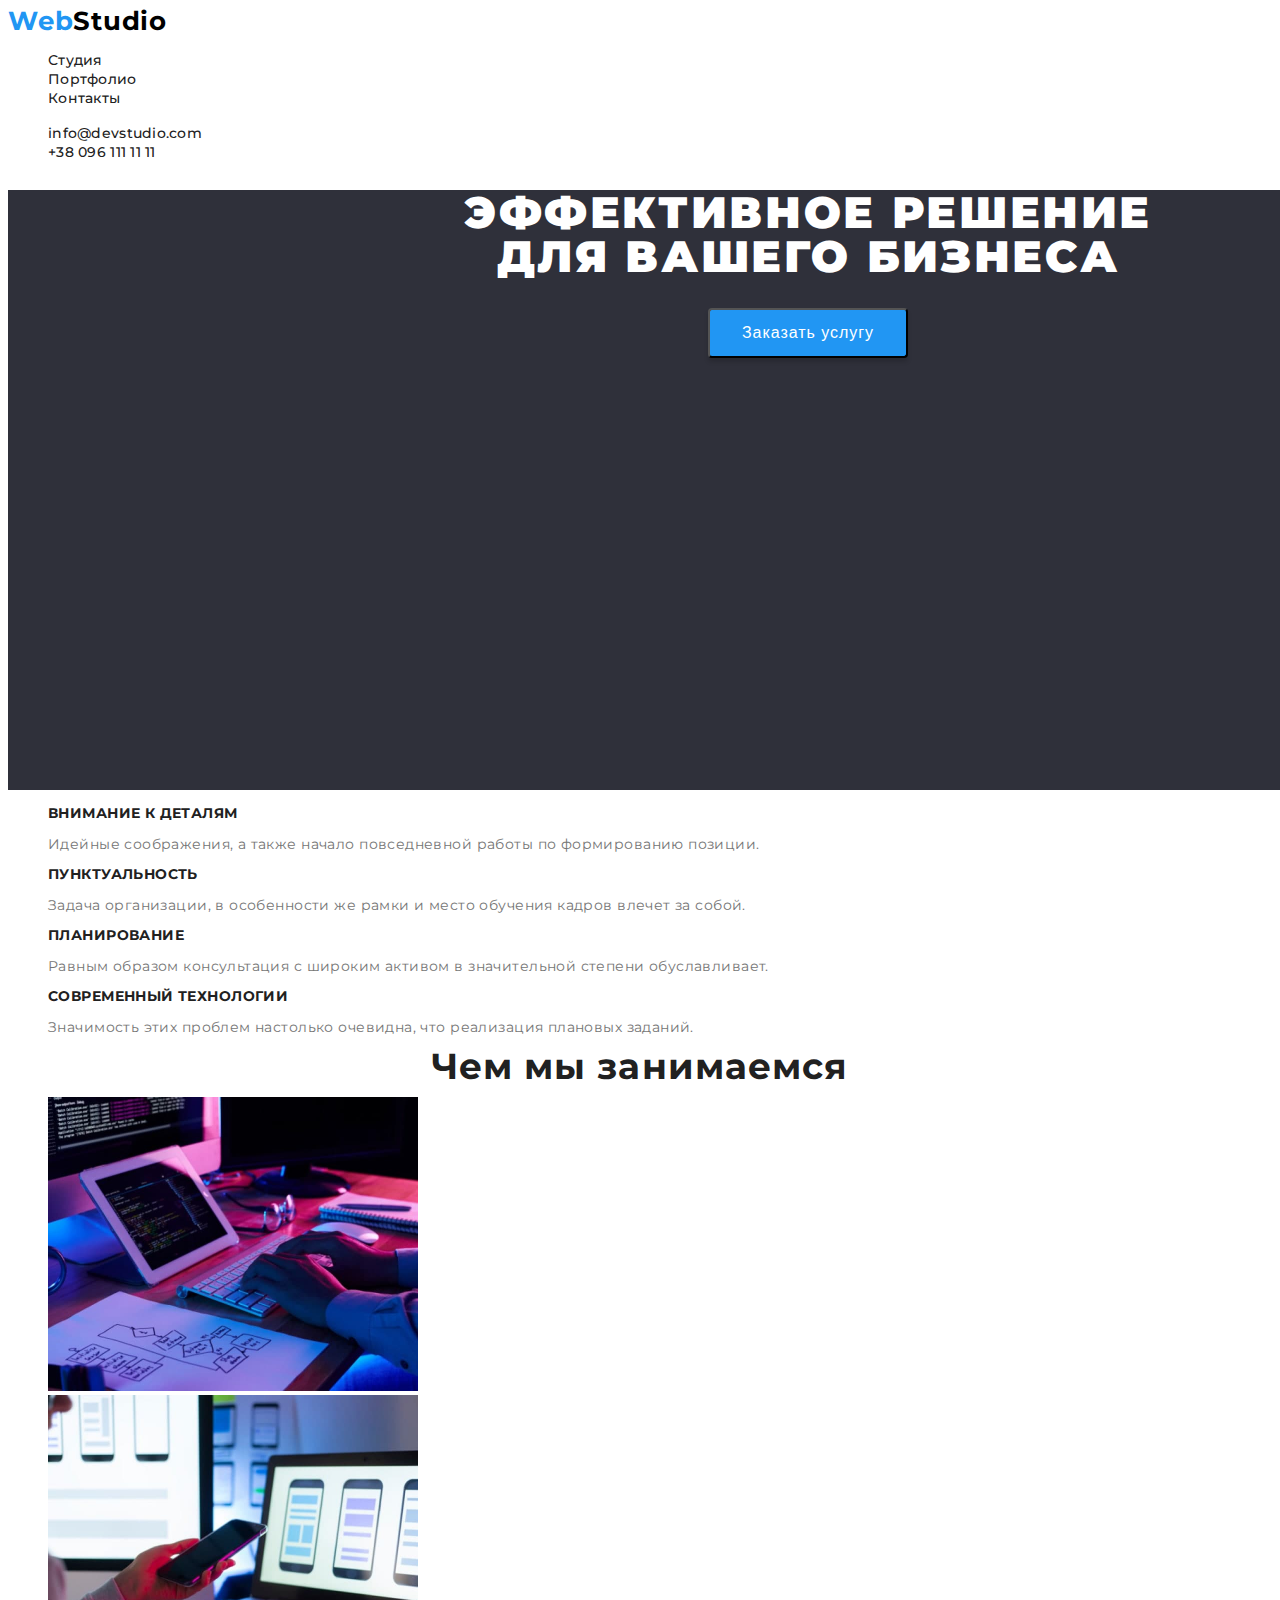
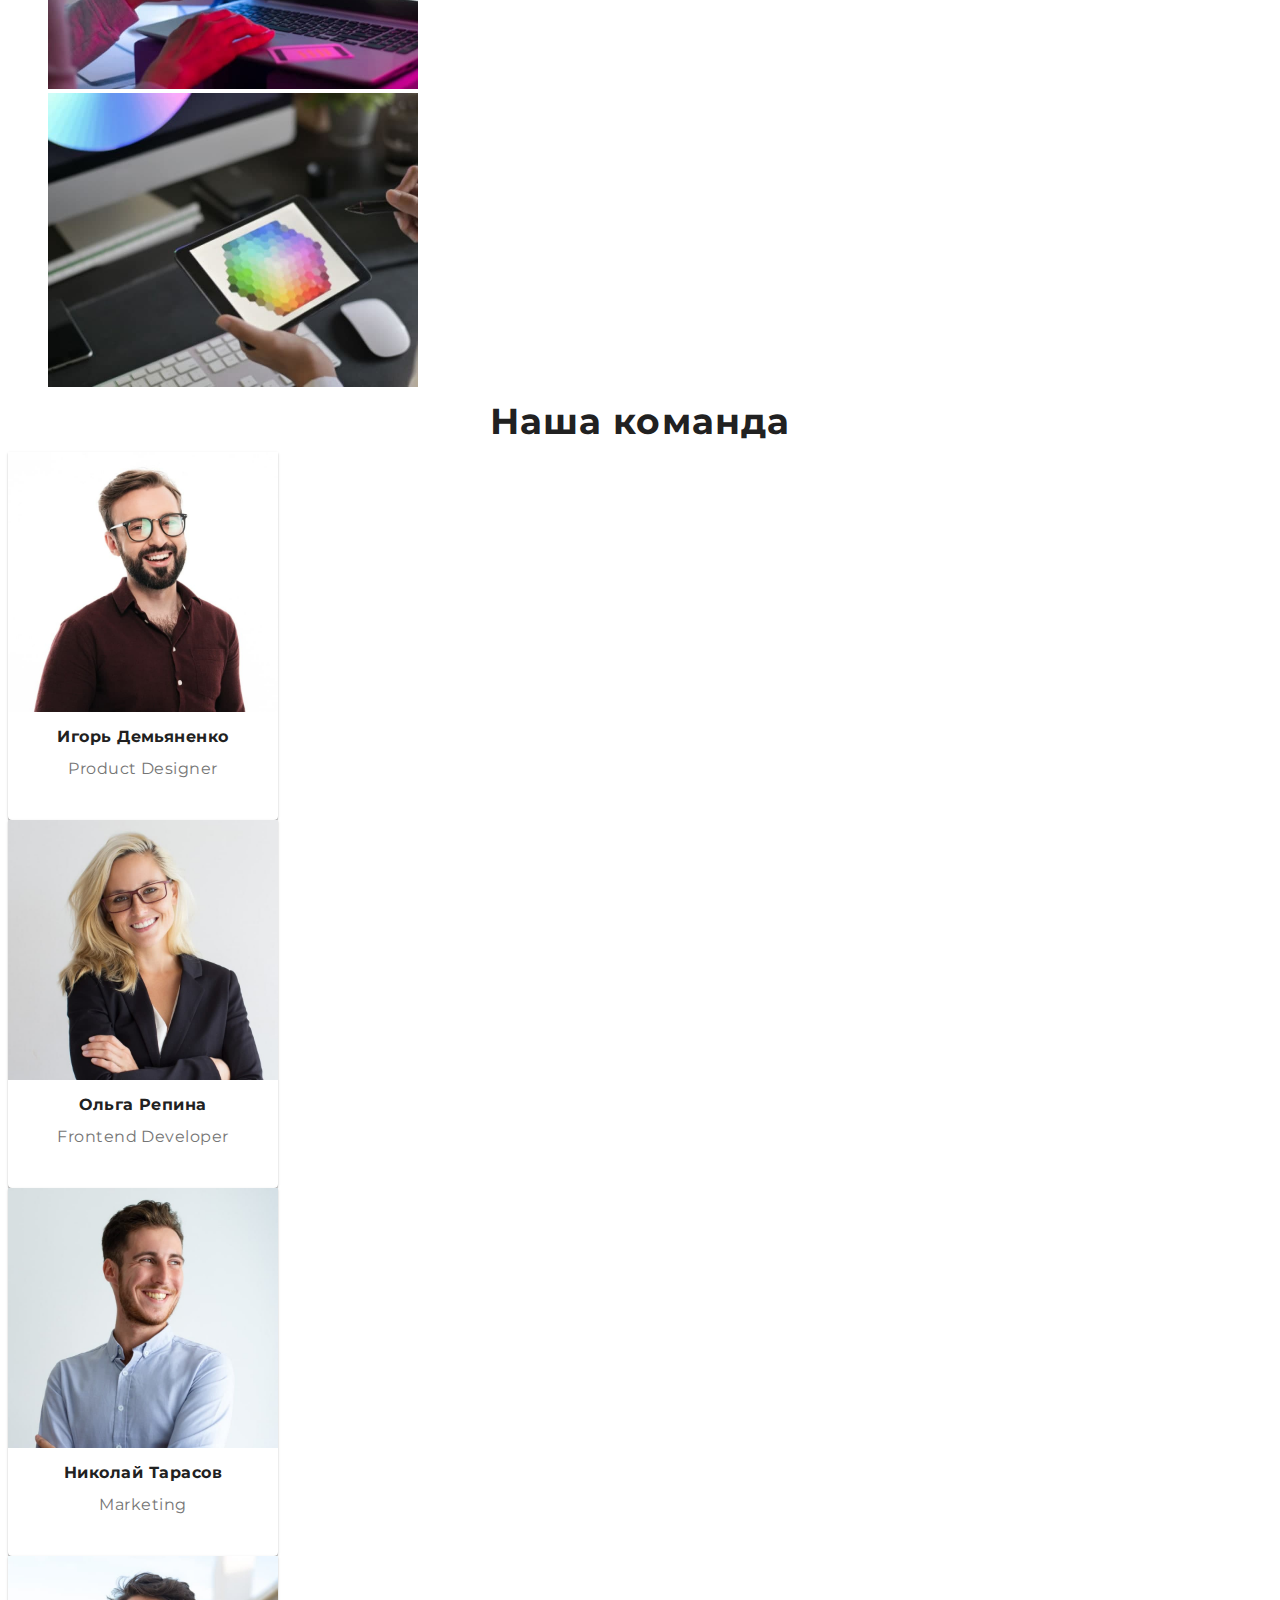
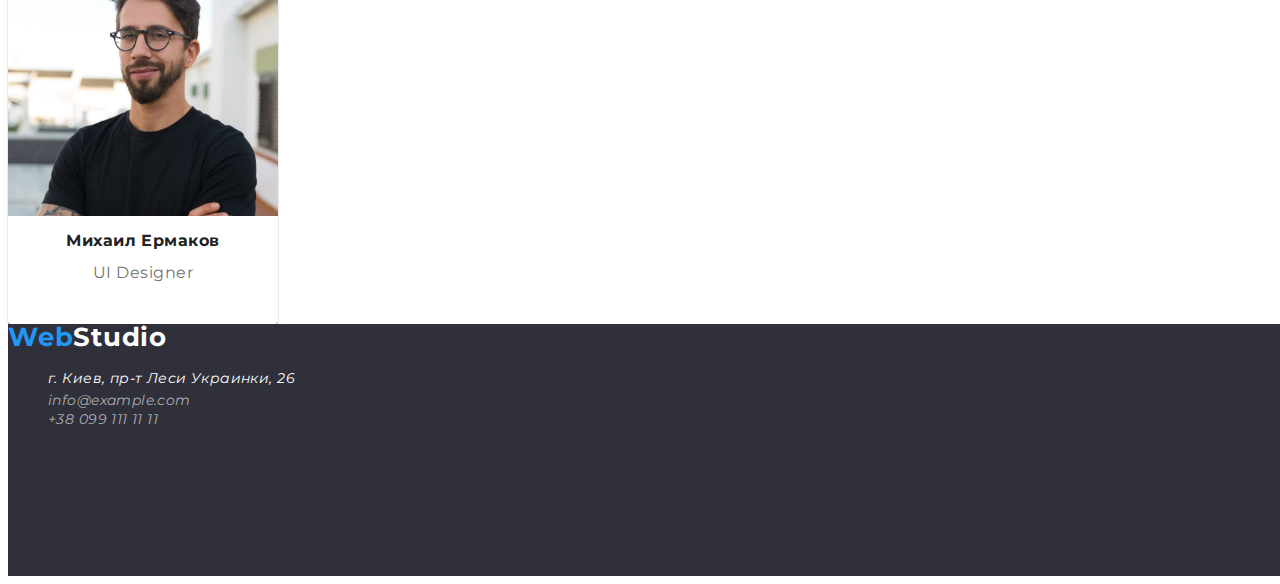
<file: index.html>
<!DOCTYPE html>
<html lang="en">
    <head>
        <meta charset="UTF-8">
        <meta http-equiv="X-UA-Compatible" content="IE=edge">
        <meta name="viewport" content="width=device-width, initial-scale=1.0">
        <title>Web Studip</title>
        <link rel="preconnect" href="https://fonts.googleapis.com">
        <link rel="preconnect" href="https://fonts.gstatic.com" crossorigin>
        <link href="https://fonts.googleapis.com/css2?family=Montserrat:wght@400;700&display=swap" rel="stylesheet">
        <link rel="stylesheet" href="css/style.css">
    </head>
<body>
    <header>
    <nav>
        <a class="webstudio" href="/">Web<span class="studio">Studio</span></a>

        <ul class="linki tocki">
            <li><a class="linki text-razmer" href="./index.html">Студия</a></li>
            <li><a class="linki text-razmer" href="./portfolio.html">Портфолио</a></li>
            <li><a class="linki text-razmer" href="">Контакты</a></li>
        </ul>
    </nav>
    <ul class="tocki">
        <li><a class="linki text-razmer" href="mailto:info@devstudio.com">info@devstudio.com</a></li>
        <li><a class="linki text-razmer" href="tel:+380961111111">+38 096 111 11 11</a></li>
    </ul>
    </header>
    <main>
        <!--герой-->
        <section class="fon-knopki mid">
            <h1 class="text-knopki">ЭФФЕКТИВНОЕ РЕШЕНИЕ <br> ДЛЯ ВАШЕГО БИЗНЕСА</h1>
            <button class="button-index" type="button">Заказать услугу</button>
        </section>
        <!--наши преимущества-->
        <section>
            <ul class="tocki">
                <li><h3 class="text-plus">ВНИМАНИЕ К ДЕТАЛЯМ</h3><span class="text-plus-opis">Идейные соображения, а также начало повседневной работы по формированию позиции.</span></li>
                <li><h3 class="text-plus">ПУНКТУАЛЬНОСТЬ</h3><span class="text-plus-opis">Задача организации, в особенности же рамки и место обучения кадров влечет за собой.</span></li>
                <li><h3 class="text-plus">ПЛАНИРОВАНИЕ</h3><span class="text-plus-opis">Равным образом консультация с широким активом в значительной степени обуславливает.</span></li>
                <li><h3 class="text-plus">СОВРЕМЕННЫЙ ТЕХНОЛОГИИ</h3><span class="text-plus-opis">Значимость этих проблем настолько очевидна, что реализация плановых заданий.</span></li>
            </ul>
        </section>
        <!--чем мы занимаемся-->
        <section>
            <h2 class="text-zanimaemsya">Чем мы занимаемся</h2>
            <ul class="tocki">
                <li><img src="./images/img1.jpg" alt="вёрстка сайта" width="370" height="294"> </li>
                <li><img src="./images/img2.jpg" alt="адаптация сайта" width="370" height="294"> </li>
                <li><img src="./images/img3.jpg" alt="дизайн сайта" width="370" height="294"> </li>
            </ul>
        </section>
        <!--наша команда-->
        <section>
            <h2 class="text-zanimaemsya">Наша команда</h2>
            <div class="box-1">
                <img src="./images/img4.jpg" alt="вёрстка сайта" width="270" height="260">
                <h2 class="name">Игорь Демьяненко</h2>
                <p class="work">Product Designer</p>
            </div>

            <div class="box-1">
                <img src="./images/img5.jpg" alt="вёрстка сайта" width="270" height="260">
                <h2 class="name">Ольга Репина</h2>
                <p class="work">Frontend Developer</p>
            </div>

            <div class="box-1">
                <img src="./images/img6.jpg" alt="вёрстка сайта" width="270" height="260">
                <h2 class="name">Николай Тарасов</h2>
                <p class="work">Marketing</p>
            </div>
            
            <div class="box-1">
                <img src="./images/img7.jpg" alt="вёрстка сайта" width="270" height="260">
                <h2 class="name">Михаил Ермаков</h2>
                <p class="work">UI Designer</p>
            </div>
        </section>
    </main>
    <footer>
        <a class="webstudio" href="/">Web<span class="studio-white">Studio</span></a>
        <address>
            <ul class="tocki">
                <li><a class="adress" href="https://www.google.com/maps/place/%D0%B1%D1%83%D0%BB.+%D0%9B%D0%B5%D1%81%D0%B8+%D0%A3%D0%BA%D1%80%D0%B0%D0%B8%D0%BD%D0%BA%D0%B8,+26,+%D0%9A%D0%B8%D0%B5%D0%B2,+02000">г. Киев, пр-т Леси Украинки, 26</a></li>
                <li><a class="telmail-futer" href="mailto:info@example.com">info@example.com</a></li>
                <li><a class="telmail-futer" href="tel:+380991111111">+38 099 111 11 11</a></li>
            </ul>
        </address>
    </footer>
</body>
</html>
</file>
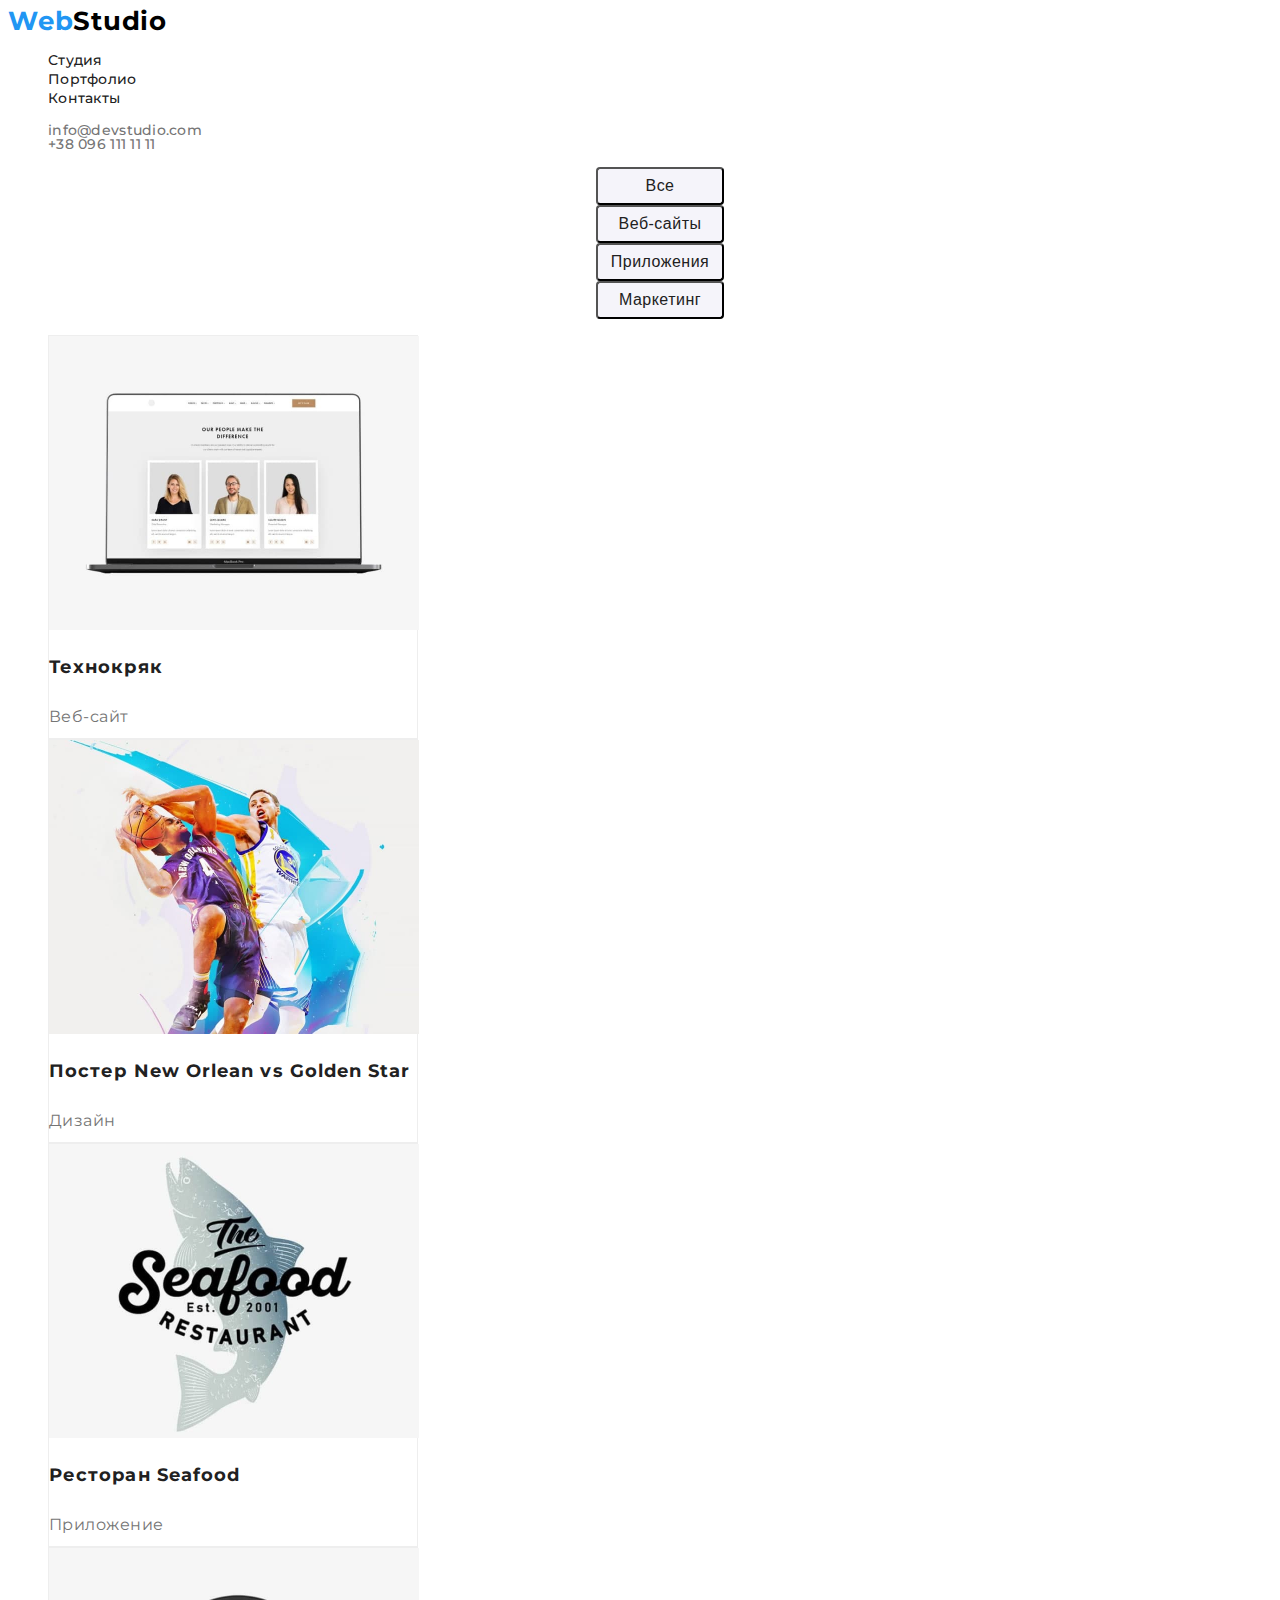
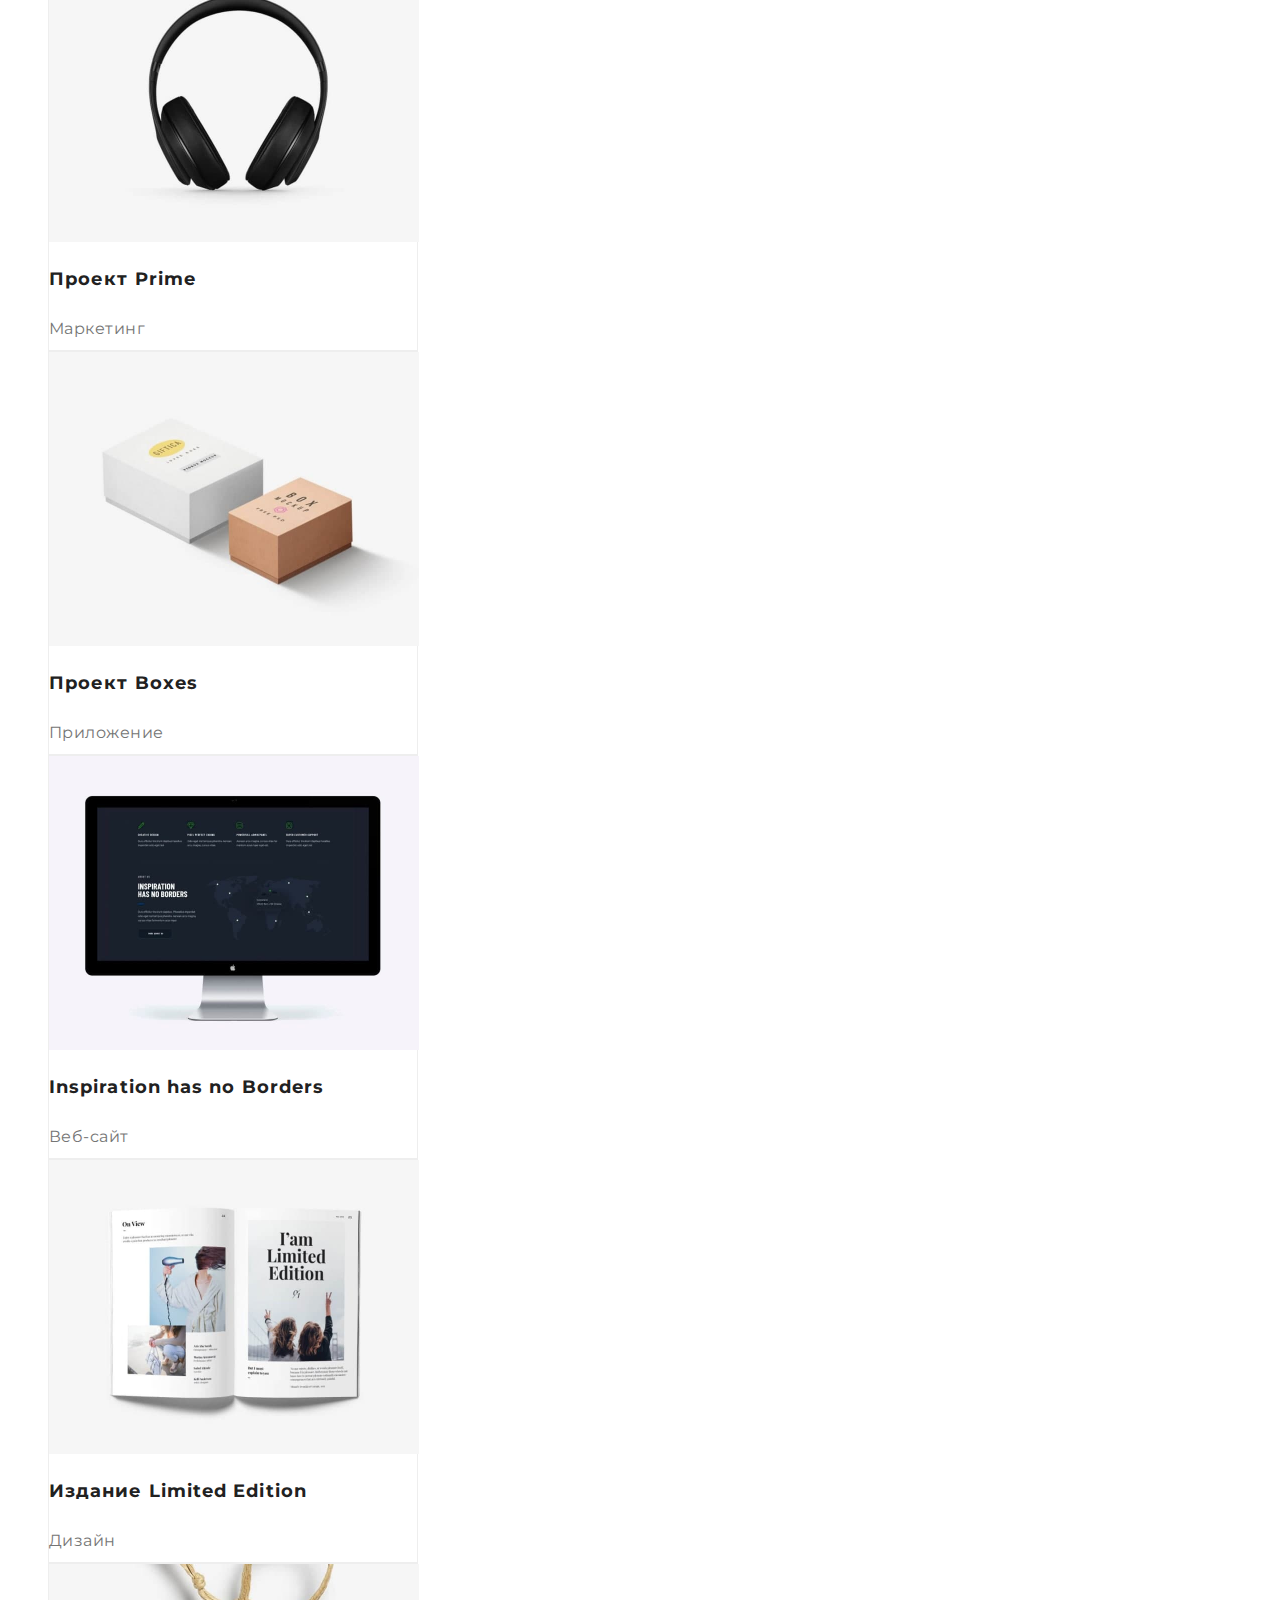
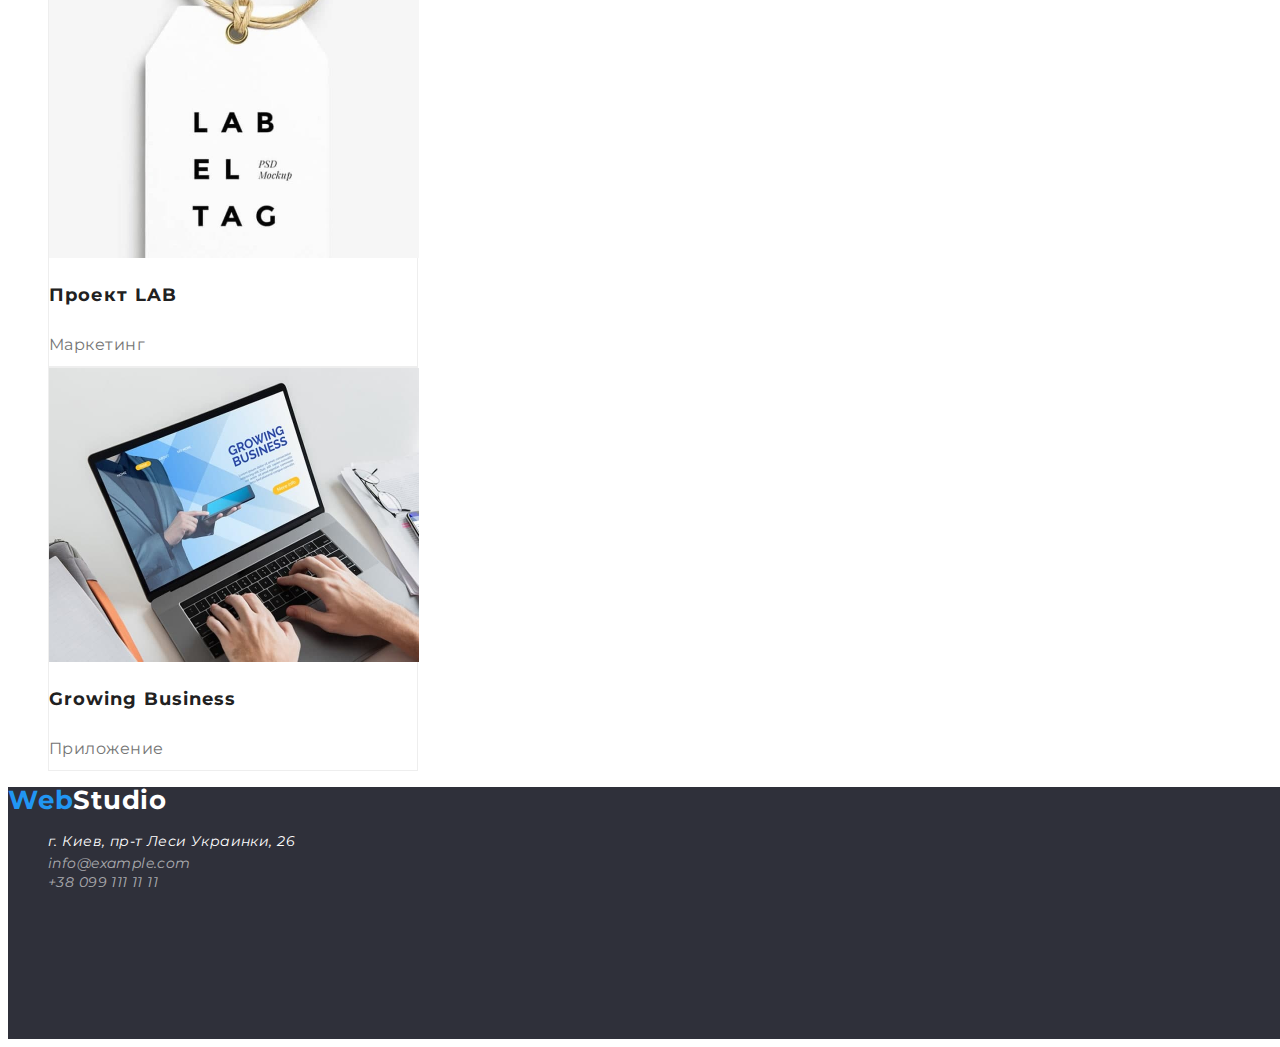
<file: portfolio.html>
<!DOCTYPE html>
<html lang="en">
    <head>
        <meta charset="UTF-8">
        <meta http-equiv="X-UA-Compatible" content="IE=edge">
        <meta name="viewport" content="width=device-width, initial-scale=1.0">
        <title>Portfolio</title>
        <link rel="preconnect" href="https://fonts.googleapis.com">
        <link rel="preconnect" href="https://fonts.gstatic.com" crossorigin>
        <link href="https://fonts.googleapis.com/css2?family=Montserrat:wght@400;700&display=swap" rel="stylesheet">
        <link rel="stylesheet" href="css/style.css">
    </head>
<body>
    <header>
        <nav>
            <a class="webstudio" href="/">Web<span class="studio">Studio</span></a>

            <ul class="linki tocki">
                <li><a class="linki text-razmer" href="./index.html">Студия</a></li>
                <li><a class="linki text-razmer" href="./portfolio.html">Портфолио</a></li>
                <li><a class="linki text-razmer" href="">Контакты</a></li>
            </ul>
        </nav>
        <ul class="telmail tocki">
            <li><a class="telmail text" href="mailto:info@devstudio.com">info@devstudio.com</a></li>
            <li><a class="telmail text" href="tel:+380961111111">+38 096 111 11 11</a></li>
        </ul>
    </header>
    <main>
        <!--кнопки-->
        <section>
            <ul class="tocki mid">
                <li><button class="text-button" type="button">Все</button></li>
                <li><button class="text-button" type="button">Веб-сайты</button></li>
                <li><button class="text-button" type="button">Приложения</button></li>
                <li><button class="text-button" type="button">Маркетинг</button></li>
            </ul>
            <!--портфолио-->
            <ul class="tocki">
                <li class="box">
                    <img src="./images/project-1.jpg" alt="изображения сайта" width="370">
                    <h2 class="zag">Технокряк</h2>
                    <p class="opis">Веб-сайт</p>
                </li>
                <li class="box">
                    <img src="./images/project-2.jpg" alt="изображения сайта" width="370">
                    <h2 class="zag">Постер New Orlean vs Golden Star</h2>
                    <p class="opis">Дизайн</p>
                </li>
                <li class="box">
                    <img src="./images/project-3.jpg" alt="изображения сайта" width="370">
                    <h2 class="zag">Ресторан Seafood</h2>
                    <p class="opis">Приложение</p>
                </li>
                <li class="box">
                    <img src="./images/project-4.jpg" alt="изображения сайта" width="370">
                    <h2 class="zag">Проект Prime</h2>
                    <p class="opis">Маркетинг</p>
                </li>
                <li class="box">
                    <img src="./images/project-5.jpg" alt="изображения сайта" width="370">
                    <h2 class="zag">Проект Boxes</h2>
                    <p class="opis">Приложение</p>
                </li>
                <li class="box">
                    <img src="./images/project-6.jpg" alt="изображения сайта" width="370">
                    <h2 class="zag">Inspiration has no Borders</h2>
                    <p class="opis">Веб-сайт</p>
                </li>
                <li class="box">
                    <img src="./images/project-7.jpg" alt="изображения сайта" width="370">
                    <h2 class="zag">Издание Limited Edition</h2>
                    <p class="opis">Дизайн</p>
                </li>
                <li class="box">
                    <img src="./images/project-8.jpg" alt="изображения сайта" width="370">
                    <h2 class="zag">Проект LAB</h2>
                    <p class="opis">Маркетинг</p>
                </li>
                <li class="box">
                    <img src="./images/project-9.jpg" alt="изображения сайта" width="370">
                    <h2 class="zag">Growing Business</h2>
                    <p class="opis">Приложение</p>
                </li>
            </ul>
        </section>
    </main>
    <footer>
        <a class="webstudio" href="/">Web<span class="studio-white">Studio</span></a>
        <address>
            <ul class="tocki">
                <li><a class="adress" href="https://www.google.com/maps/place/%D0%B1%D1%83%D0%BB.+%D0%9B%D0%B5%D1%81%D0%B8+%D0%A3%D0%BA%D1%80%D0%B0%D0%B8%D0%BD%D0%BA%D0%B8,+26,+%D0%9A%D0%B8%D0%B5%D0%B2,+02000">г. Киев, пр-т Леси Украинки, 26</a></li>
                <li><a class="telmail-futer" href="mailto:info@example.com">info@example.com</a></li>
                <li><a class="telmail-futer" href="tel:+380991111111">+38 099 111 11 11</a></li>
            </ul>
        </address>
    </footer>
</body>
</html>
</file>
<file: css/style.css>
body {
    font-family: 'Montserrat', sans-serif;
    color :black
}

.linki {
    color: #212121; /* Цвет обычной ссылки */ 
    text-decoration: none; /* Убираем подчёркивание у ссылок */
   }
.linki:hover {
    color: #2196F3; /* Цвет ссылки при наведении */ 
    }

.telmail,
.telmail text {
    font-weight: 500;
    font-size: 14px;
    line-height: 1;
    letter-spacing: 0.02em;
    text-decoration: none;
    color: #757575;
}

.tocki {
    list-style-type: none;
}

.webstudio {
    text-decoration: none;    
    font-weight: bold;
    font-size: 26px;
    line-height: 1;
    letter-spacing: 0.03em;
    color: #2196F3;
}

.studio {
    color: black;
}

.navigat {
    margin-left: 93px;
}

.text-razmer {
    font-family: Montserrat;
    font-style: normal;
    font-weight: 500;
    font-size: 14px;
    line-height: 1;
    letter-spacing: 0.02em;    
    color: #212121;
}

.text-button {
    width: 128px;
    height: 38px;
    left: 576px;
    top: 174px;
    background: #F5F4FA;
    border-radius: 4px;
    font-size: 16px;
    line-height: 2;
    text-align: center;
    letter-spacing: 0.03em;
    color: #212121;
    cursor: pointer;
}
.text-button:hover {
    color: white;
    background:#2196F3 ;
}


.zag {
    font-size: 18px;
    line-height: 2;
    letter-spacing: 0.06em;
    color: #212121;
}

.opis {
    font-style: normal;
    font-weight: normal;
    font-size: 16px;
    line-height: 2;
    letter-spacing: 0.03em;
    color: #757575;
}

.mid {
    text-align: center;
    align-items: center;
}

.box {
    background: #FFFFFF;
    border: 1px solid #EEEEEE;
    box-sizing: border-box;
    width: 370px;
    height: 404px;
    left: 215px;
    top: 696px;
}

.adress {
    font-size: 14px;
    line-height: 24px;
    letter-spacing: 0.03em;
    text-decoration: none;
    color: #FFFFFF;
}

footer {
    width: 1600px;
    height: 252px;
    left: 0px;
    top: 1628px;
    background: #2F303A;
}

.studio-white {
    color: white;
}

.telmail-futer {
    font-size: 14px;
    line-height: 1;
    letter-spacing: 0.03em;
    color: rgba(255, 255, 255, 0.6);
    text-decoration: none;
}

.fon-knopki {
    width: 1600px;
    height: 600px;
    left: 0px;
    top: 80px;
    background: #2F303A;
}

.text-knopki {
    font-weight: 900;
    font-size: 44px;
    line-height: 1;
    text-align: center;
    letter-spacing: 0.06em;
    text-transform: uppercase;
    color: #FFFFFF;
}

.button-index {
    background: #2196F3;
    box-shadow: 0px 4px 4px rgba(0, 0, 0, 0.15);
    border-radius: 4px;
    font-size: 16px;
    line-height: 2;
    letter-spacing: 0.06em;
    color: #FFFFFF;
    width: 200px;
    height: 50px;
    cursor: pointer;
}

.text-plus {
    font-size: 14px;
    line-height: 1;
    letter-spacing: 0.03em;
    text-transform: uppercase;
    color: #212121;
}

.text-plus-opis {
    font-size: 14px;
    line-height: 1;
    letter-spacing: 0.03em;
    color: #757575;
}

.text-zanimaemsya {
    font-size: 36px;
    line-height: 1px;
    text-align: center;
    letter-spacing: 0.03em;
    color: #212121;
}

.name {
    font-size: 16px;
    line-height: 1;
    text-align: center;
    letter-spacing: 0.03em;
    color: #212121;
}

.work {
    font-size: 16px;
    line-height: 1;
    text-align: center;
    letter-spacing: 0.03em;
    color: #757575;
}

.box-1 {
    width: 270px;
    height: 368px;
    left: 215px;
    top: 1635px;
    background: #FFFFFF;
    box-shadow: 0px 1px 3px rgba(0, 0, 0, 0.12), 0px 1px 1px rgba(0, 0, 0, 0.14), 0px 2px 1px rgba(0, 0, 0, 0.2);
    border-radius: 0px 0px 4px 4px;
}

/* ховеры */
.telmail-futer:hover {
    color: #2196F3;    
}

.adress:hover {
    color: #2196F3;
}
</file>
